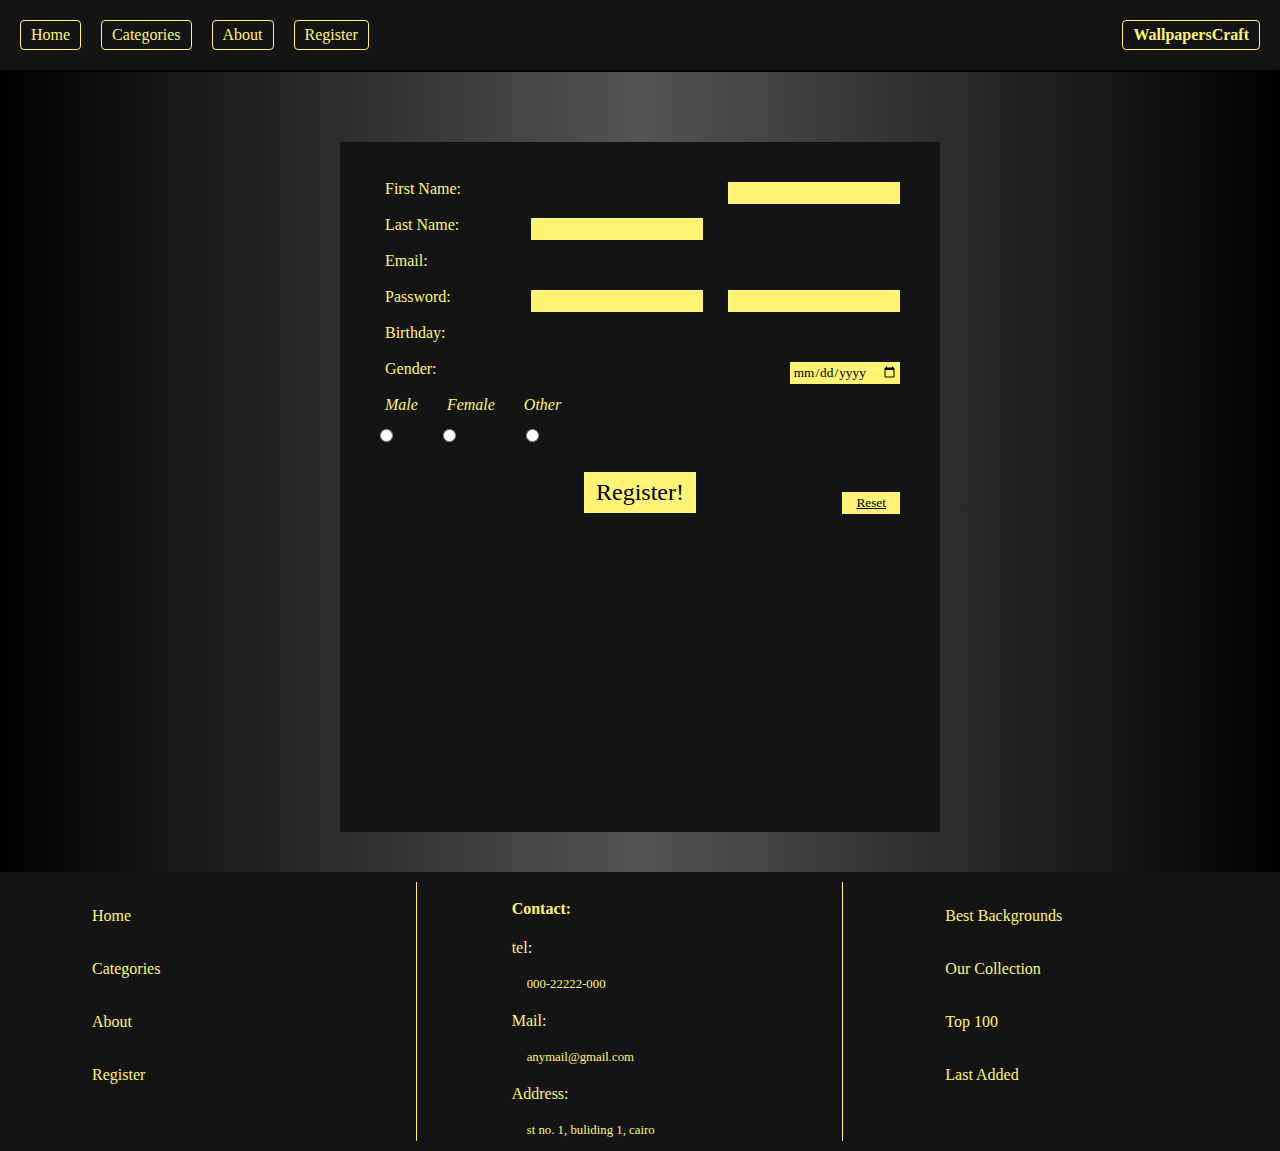
<file: register.html>
<!DOCTYPE html>
<html>
<head>
	<title>Register</title>
	<meta charset="utf-8">
	<meta name = "viewport" content = "width = device-width, initial-scale = 1">
	<link rel="stylesheet" type="text/css" href="s.css">
</head>
<body style="background: rgb(0,0,0);
background: linear-gradient(90deg, rgba(0,0,0,1) 0%, rgba(84,84,84,1) 50%, rgba(0,0,0,1) 100%); color:#fff475">
	<nav>
		<ul>
			<li><a href="index.html">Home</a></li>
			<li><a href="#">Categories</a></li>
			<li><a href="#">About</a></li>
			<li><a href="register.html">Register</a></li>
			<li style="margin-left: auto;"><a href="index.html"><strong>WallpapersCraft</strong></a></li>
		</ul>
	</nav>
	<div class="container">
		<form method="GET">
		<p>First Name:</p> <input type="text" name="firstname"><br>
		<p>Last Name:</p> <input type="text" name="lasttname"><br>
		<p>Email:</p> <input type="email" name="email"><br>
		<!-- Updated min to minlength (min is used only for range inputs. Visit here for more info: https://www.w3schools.com/tags/att_input_maxlength.asp) -->
		<p>Password:</p> <input type="password" name="password" minLength="5"><br>
		<p>Birthday:</p> <input type="date" name="birthday"><br>
		<p>Gender:</p><br>
		<p style="font-style: italic;">Male</p>
        <p style="font-style: italic;">Female </p>
        <p style="font-style: italic;">Other </p>
        <br>
		<input type="radio" name="gender" value="Male" style="float: left;  margin:5px 10px;">
		<input type="radio" name="gender" value="Female" style="float: left;  margin:5px 40px;">	
		<input type="radio" name="gender" value="Other" style="float: left;  margin:5px 30px;">
		<br>
		
		
		<input type="submit" value="Register!" id="regbutton">
		<input type="reset" style="padding: 1px 12px; text-decoration: underline; margin-top: 50px;">
	</form>
	</div>
	<div style="height: 800px;"></div>
	<footer class="gridd footerr">
		
		<ul style="border-right: 1px solid #fff475;">
			<li style="padding: 7px;"><a href="index.html">Home</a></li>
			<li style="padding: 7px;"><a href="#">Categories</a></li>
			<li style="padding: 7px;"><a href="#">About</a></li>
			<li style="padding: 7px;"><a href="register.html">Register</a></li>
		</ul>
		<ul style="	border-right: 1px solid #fff475;">
			<li><strong>Contact:</strong></li>
			<li>tel:</li>
			<p>000-22222-000</p>
			<li>Mail:</li>
			<p>anymail@gmail.com</p>
			<li>Address:</li>
			<p>st no. 1, buliding 1, cairo</p>
		</ul>
		<ul>
			<li style="padding: 7px;"><a href="#">Best Backgrounds</a></li>
			<li style="padding: 7px;"><a href="#">Our Collection</a></li>
			<li style="padding: 7px;"><a href="#">Top 100</a></li>
			<li style="padding: 7px;"><a href="#">Last Added</a></li>
		</ul>
	</footer>
</body>
</html>
</file>
<file: s.css>
*{
	margin: 0px; 
	font-family: comic sans ms;
}
body{background-color: #faf6d7;margin: 0px;}
/*Nav Bar*/
nav{
	background-color: #141414;
	border-bottom: 2px solid black;
	padding: 10px;
	border-bottom-left-radius: 2px;
	border-bottom-right-radius: 3px;
}
nav ul{
	display: flex;
	list-style: none;
	padding-left: 0px;
}
nav ul li{
	border: 1px solid #fff475;
	border-radius: 4px;
	margin: 10px;
	display: flex;
	justify-content: center;
	align-items: center;
	transition: all 1s;
}
nav ul li:hover{
	background-color: #fff475;
	transform: scale(1.15);
	box-shadow: 0 4px 8px 0 rgba(100, 120, 90, 0.8), 0 6px 20px 0 rgba(160, 150, 100, 0.8);
	border:2px solid #9910a3;
}
nav ul li a{
	text-decoration: none;
	color: #fff475;
	padding: 5px 10px;
}
nav ul li a:hover{
	color: #141414;
}
@media (max-width:635px){
	nav ul li a{
		font-size: 2.7vw 
	}
	nav ul li a{
		padding: 3px;
		margin-left: auto;
	}
}
/*Cover Photo then Register Form*/
.container{
	display: flex;
    align-items: center;
    justify-content: center;
    margin-right: 0px;
    padding-right: 0px;
    position: relative;
}
.cvr {height: 60vh; width: 100%;}
.cvrsection{
	padding: 20px;
	text-align: center;
	background-image: radial-gradient(#fff475, #141414, black);
}
.cvrsection a{
	background-color: #141414;
	text-decoration: none;
	color: #fff475;
	padding: 10px 25px;
	border-radius: 15px;
	margin-left: 0px;
	transition: all 1s;
}
.cvrsection a:hover{
	border:2px solid #9910a3;
	background-color: #fff475;
	color: #141414;
	transform: scale(1.25);
	box-shadow: 0 4px 8px 0 rgba(100, 120, 90, 0.8), 0 6px 20px 0 rgba(160, 150, 100, 0.8);
}
/*form*/
form{
	background-color: #141414;
	position: absolute;
	top:50px;
	height:70vh;
	width: 60vh;
	padding: 30px;
	margin:20px;
}
form input{
	float: right;
	background-color: #fff475;
	border: 2px solid #fff475;
	margin: 10px 10px 5px 15px;
	display: inline;
}
form input:hover{border:2px solid #9910a3;}
form p{
	display: inline-block;	
	margin: 8px 10px 10px 15px;
}
#regbutton{
	float: left; 
	padding: 5px 10px; 
	margin-top: 30px; 
	font-size: 1.5rem;
	transition: all 1s;
}
#regbutton:hover{
	border:2px solid #9910a3;
	background-color: #fff475;
	color: #141414;
	transform: scale(1.1);
	box-shadow: 0 4px 8px 0 rgba(100, 120, 90, 0.8), 0 6px 20px 0 rgba(160, 150, 100, 0.8);
}
@media (max-height: 570px){
	form{height: 120vh;}
}
@media (max-height: 428px){
	form{height: 160vh;}
}
@media (max-height: 392px){
	form{height: 190vh;}
}
/*Cards Grid*/
.gridd{
	  display: grid;
	  grid-template-columns: repeat(auto-fill,minmax(300px,2fr));
	  background-color: #141414;
	  padding: 10px;
	  grid-gap: 20px;
}
.card{
	border:2px solid #fff475;
	position: relative;
	margin-bottom: 0px;
	border-radius: 6px;
	transition: all 0.5s;
}
.card p{
	text-align: center;
	color: #faf6d7;
	background-color: rgba(26,26,26,0.7);
	width: 100%;
	font-size: 1.7vw;
	position: absolute;
	bottom: 0px;
}
@media (max-width:635px){.card p{font-size: 2.8vw;}}
.card img{
	width: 100%;
	margin-bottom: -5px;
}
.card:hover{
	transform: scale(1.1);
	border:3px solid #9910a3;
	box-shadow: 0 4px 8px 0 rgba(100, 120, 90, 0.8), 0 6px 20px 0 rgba(160, 150, 100, 0.8);
}
.footerr{
	line-height: 1.5;
	grid-template-columns: repeat(auto-fill, minmax(343px, 1fr));
    grid-gap: 20px;
    background-color: #141414;
}
footer ul{
	list-style: none;
	float: left;
	margin-left: 20px;
}
footer ul li{
	margin: 15px; color: #fff475;
}
footer p{margin: 0px 15px; padding: 0px 15px; font-size: 0.8rem; color: #fff475;}
footer ul li a{
	text-decoration: none;
	color: #fff475;
}
footer ul li:hover{
	text-shadow:5px 5px 10px #9910a3;;
}
</file>
